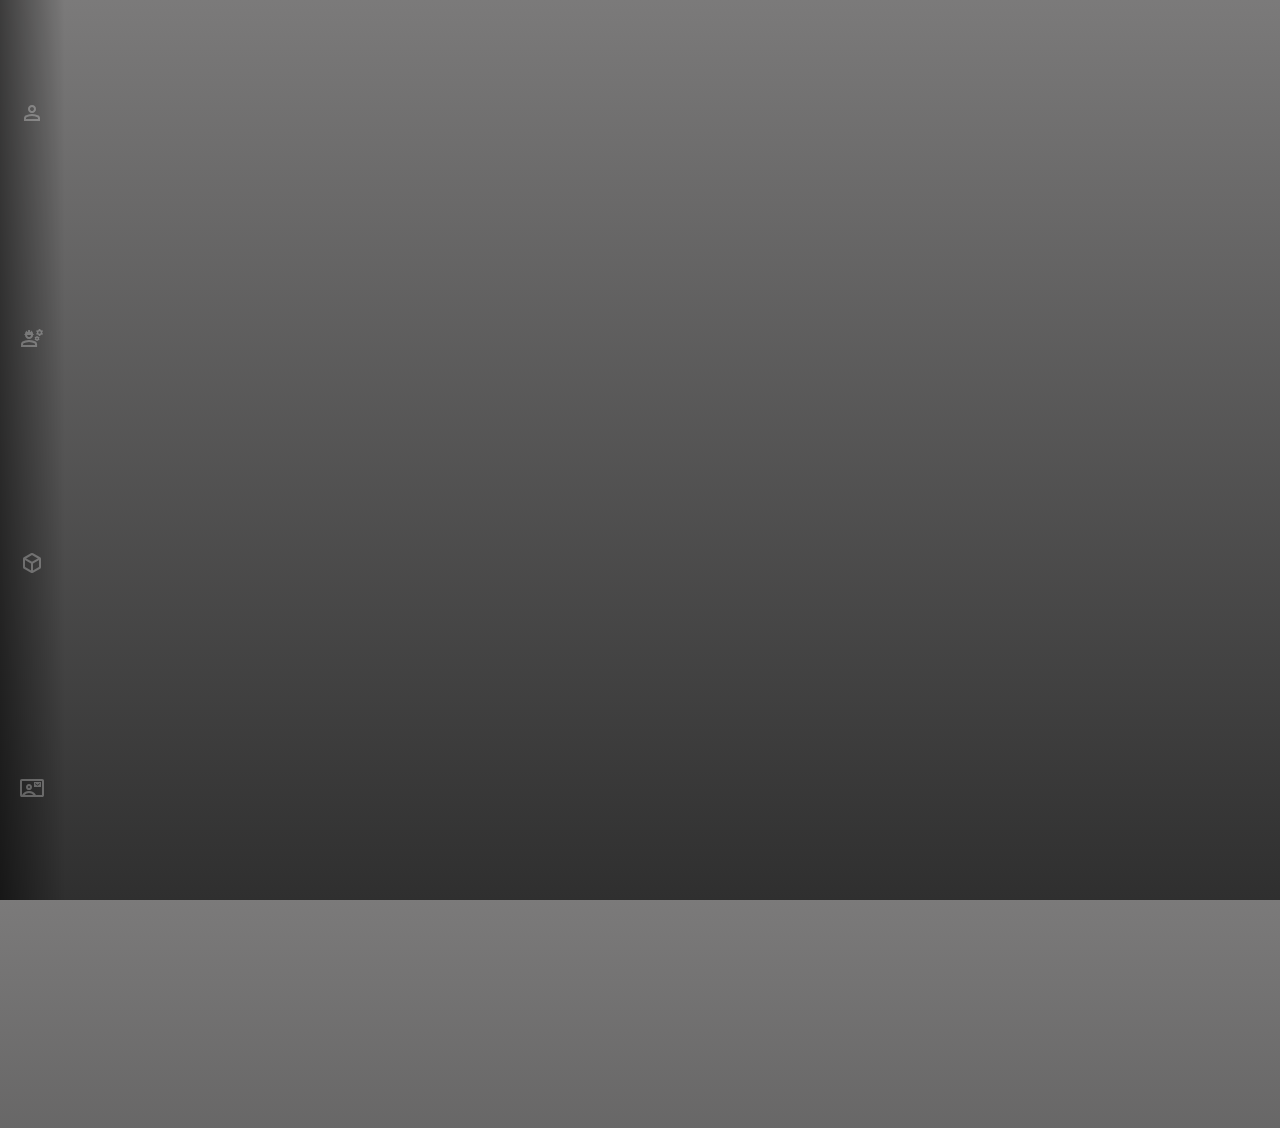
<file: src/index.html>
<!DOCTYPE html>

<html lang = "en">

    <!-- metadata -->
    <head>
        <title>Online Portfolio - Irene Sun</title>
        <meta charset = "UTF-8">
        <meta name = "description" content = "Personal Webpage">
        <meta name = "author" content = "Irene Sun">
        <meta name = "viewport" content = "width=device-width, initial-scale=1.0">
        <link rel = "stylesheet" href = "style.css">
        <link rel="stylesheet" href="https://fonts.googleapis.com/css2?family=Material+Symbols+Outlined:opsz,wght,FILL,GRAD@48,400,0,0" />
        <link rel = "stylesheet" href = "https://cdnjs.cloudflare.com/ajax/libs/font-awesome/4.7.0/css/font-awesome.min.css">
    </head>

    <!-- content -->
    <body>

        <!-- navigation menu -->
        <nav>
            <a href = "#about" class="material-symbols-outlined">
                person
                <span class="label">About</span>
            </a>
            <a href = "#skillsets" class="material-symbols-outlined">
                engineering
                <span>Skillsets</span>
            </a>
            <a href = "#projects" class="material-symbols-outlined">
                deployed_code
                <span>Projects</span>
            </a>
            <a href = "#contact" class="material-symbols-outlined">
                contact_mail
                <span>Contact</span>
            </a>
        </nav>

        <!-- home(index) page -->
        <section id = "home" class="active">
            <div class="section-main courier-new luminescent-white">
                <div>Nice to meet you.</div>
                I'm Irene, a
                <div class="typed-text-container">
                    <div class="typed-text" style="--word-count: 18;">Software Developer</div>
                </div>
            </div>
        </section>

        <!-- about page -->
        <section id = "about">
            <div class="courier-new luminescent-white font-larger-500 fluctuating-fragments">
                <div class="frag-big"></div>
                <div class="frag-med"></div>
                <div class="frag-small"></div>
                <div class="text">
                    I'm currently working towards a degree specializing in Computer Science 
                    at the University of Alberta and am set to graduate next year.
                    During my academic journey, I've spent my time learning about 
                    software design, algorithms, and artificial intelligence.
                    I thrive in collaborative settings; 
                    I believe that the greatest work is accomplished through collective effort of many.
                    Besides coding, I read, play games, sew, and bake in my spare time. 
                    Mainly, I love to learn and create things, which is why I'm drawn to programming.
                    I'm excited to direct my passion and knowledge into solving problems and explore new horizons.
                </div>
            </div>
        </section>

        <!-- skillsets page -->
        <section id = "skillsets">
            <div id="matrix">
                <canvas></canvas>
            </div>

            <div class = "section-main luminescent-white poiret">
                <ul>
                    <li>Python</li>
                    <li>C/C++</li>
                    <li>C#</li>
                    <li>Java</li>
                    <li>Javascript</li>
                    <li>Julia</li>
                    <li>HTML</li>
                    <li>CSS</li>
                    <li>SQL</li>
                    <li>MongoDB</li>
                    <li>Firebase Firestore</li>
                    <li>ASP.NET Core</li>
                    <li>Object Oriented Programming</li>
                    <li>Data Structures</li>
                    <li>Algorithms</li>
                </ul>
            </div>
        </section>

        <!-- projects page -->
        <section id = "projects">
            <div class="carousel">
                
                <div class="slide">
                    <img src="assets/BugTracker.png" />
                    <div class="card">
                        <div class="circle" style="--bg-color-1: #c9caff; --bg-color-2: #a093ff;"></div>
                        <div class="content poiret">
                            <h2>Bug Tracker</h2>
                            <p>
                                This bug tracking website is a personal project I worked on over the summer.
                                It uses the ASP.NET Core framework and C#.
                            </p>
                            <a href="https://github.com/IreneRSun/BugTracker" style="--color: #a093ff;">Check It Out</a>
                        </div>
                        <img src="assets/BugTracker.png" />
                    </div>
                </div>
    
                <div class="slide">
                    <img src="assets/WeatherApp.png" />
                    <div class="card">
                        <div class="circle" style="--bg-color-1: #fcd39a; --bg-color-2: #fcb69f;"></div>
                        <div class="content poiret">
                            <h2>Weather Web App</h2>
                            <p>
                                This unique weather web application uses HTML, CSS, and Javascript to visually tell the weather.
                            </p>
                            <a href="https://github.com/IreneRSun/CatInTheCity" style="--color: #fcb69f;">Check It Out</a>
                        </div>
                        <img src="assets/WeatherApp.png" />
                    </div>
                </div>

                <div class="slide">
                    <img src="assets/QRHunter.png" />
                    <div class="card">
                        <div class="circle" style="--bg-color-1: #a8fc41; --bg-color-2: #6ebc18;"></div>
                        <div class="content poiret">
                            <h2>QR Mobile App</h2>
                            <p>
                                This is a mobile Android game where users scan QR codes competitively.
                                This was a group project made using Android Studio.
                            </p>
                            <a href="https://github.com/CMPUT301W23T09/QRHunter" style="--color: #6ebc18;">Check It Out</a>
                        </div>
                        <img src="assets/QRHunter.png" />
                    </div>
                </div>

                <div class="nav">
                    <div class="index"></div>
                    <div class="index"></div>
                    <div class="index"></div>
                </div>

            </div>

        </section>

        <!-- contact page -->
        <section id = "contact">
            <ul class="times-new-roman">
                <li>
                    <i class="fa fa-github" aria-hidden="true"></i>
                    <p>IreneRSun</p>
                </li>
                <li>
                    <i class="fa fa-phone" aria-hidden="true"></i>
                    <p>587-357-1506</p>
                </li>
                <li>
                    <i class="fa fa-envelope" aria-hidden="true"></i>
                    <p>irene.rsun
                        @gmail.com</p>
                </li>
            </ul>
        </section>

        <!-- javascript scripts -->
        <script src = "matrix.js"></script>
        <script src = "site.js"></script>
        
    </body>

</html>
</file>
<file: src/style.css>
@import url('https://fonts.googleapis.com/css2?family=Poiret+One&display=swap');

* {
    margin: 0;
    padding: 0;
    box-sizing: border-box;
}

body {
    min-width: 100vw;
    min-height: 100vh;
    background: linear-gradient(180deg, rgba(123,122,122,1) 0%, rgba(47,47,47,1) 100%);
}

/** nav bar */
nav {
    position: fixed;
    left: 0;
    z-index: 1000;
    display: flex;
    flex-direction: column;
    height: 100vh;
    justify-content: space-around;
    background: linear-gradient(90deg, rgba(0,0,0,0.5) 0%, rgba(0,0,0,0) 100%);
}

nav a {
    display: flex;
    flex-direction: row;
    padding: 20px;
    text-decoration: none;
    font-size: 50px;
    color: whitesmoke;
    transition: 1s;
}

nav:hover a {
    opacity: 0.3;
}

nav a:hover {
    text-shadow: 1px 1px 2px black, 0 0 25px silver;
    filter: brightness(5px);
    opacity: 1;
}

nav a span {
    display: none;
}

nav a:hover span {
    display: inline-block;
}

/** sections */
section {
    position: absolute;
    top: 0;
    width: 0;
    height: 100vh;
    display: flex;
    justify-content: center;
    align-items: center;
    transition: ease-in-out 0.5s;
    opacity: 0;
}

section:target {
    opacity: 1;
    left: 0;
    width: 100%;
    z-index: 50;
}

.section-main {
    font-size: 80px;
    font-weight: 300;
}

/** typewriter effect */
.typed-text-container {
    display: inline-block;
}

.typed-text {
    overflow: hidden;
    width: 0;
    border-right: 2px solid;
    animation: typing 3s steps(var(--word-count), end) forwards 2s, blinking-cursor 2s infinite alternate 5s;
}

@keyframes typing {
    0% {
        width: 0%;
    }
    100% {
        width: 100%;
    }
}

@keyframes blinking-cursor {
    0% {
        border-color: black;
    }
    100% {
        border-color: transparent;
    }
}

/** binary matrix */
#matrix {
    overflow: hidden;
    width: 60vw;
    height: 80vh;
    border-radius: 66% 34% 74% 26% / 22% 70% 30% 78%;
}

/** wheel of skills */
@keyframes wheel {
    0% {
        transform: translateY(0px);
    }
    6.67% {
        transform: translateY(-100%);
    }
    13.33% {
        transform: translateY(-200%);
    }
    20% {
        transform: translateY(-300%);
    }
    26.67% {
        transform: translateY(-400%);
    }
    33.33% {
        transform: translateY(-500%);
    }
    40% {
        transform: translateY(-600%);
    }
    46.67% {
        transform: translateY(-700%);
    }
    53.33% {
        transform: translateY(-800%);
    }
    60% {
        transform: translateY(-900%);
    }
    66.67% {
        transform: translateY(-1000%);
    }
    73.33%  {
        transform: translateY(-1100%);
    }
    80% {
        transform: translateY(-1200%);
    }
    86.67% {
        transform: translateY(-1300);
    }
    93.33% {
        transform: translateY(-1400%);
    }
    100% {
        transform: translateY(-1490%);
    }
}

#skillsets ul {
    position: relative;
    width: 100%;
    height: 80px;
    list-style: none;
    overflow: hidden;
}

#skillsets ul li {
    width: 100%;
    white-space: nowrap;
    animation: wheel 30s linear infinite;
}

ul:hover li {
    animation-play-state: paused;
}

/** project cards */
.carousel {
    position: absolute;
    left: 0;
    display: flex;
    flex-wrap: nowrap;
}

.card {
    position: relative;
    min-width: 600px;
    width: 600px;
    height: auto;
    align-items: center;
    background: transparent;
    border-radius: 20px;
}

.card .circle {
    position: absolute;
    top: 0;
    left: 0;
    width: 100%;
    height: 100%;
}

.card .circle::before {
    content: "";
    position: absolute;
    top: 0;
    left: 0;
    width: 100%;
    height: 100%;
    border-radius: 20px;
    clip-path: circle(5px at center);
    background: linear-gradient(0deg, var(--bg-color-1) 0%, var(--bg-color-2) 100%);
    transition: 1s;
}

.card:hover .circle::before {
    background: linear-gradient(0deg, var(--bg-color-1) 0%,  var(--bg-color-2) 100%);
    clip-path: circle(400px at center);
}

.card img {
    position: absolute;
    top: 50%;
    left: 50%;
    transform: translate(-50%, -50%);
    height: 200px;
    pointer-events: none;
    transition: 1s;
}

.card:hover img {
    left: 85%;
}

.card .content {
    position: relative;
    width: 50%;
    padding: 10%;
    opacity: 0;
    visibility: hidden;
    transition: 0s;
}

.card:hover .content {
    opacity: 1;
    visibility: visible;
    transition: 2s;
}

.card .content h2 {
    color: white;
    margin-bottom: 15px;
    font-size: 2.2em;
}

.card .content p {
    color: white;
}

.card .content a {
    position: relative;
    padding: 10px 30px;
    background: white;
    color: var(--color);
    border-radius: 10px;
    margin-top: 35px;
    display: inline-block;
    text-decoration: none;
}

/** contact blocks */
#contact ul {
    position: relative;
    display: flex;
    list-style: none;
}

#contact ul li {
    position: relative;
    display: inline-block;
    width: 150px;
    height: 150px;
    font-size: 130px;
    margin: 50px;
    border-radius: 10px;
    overflow: hidden;
    color: white;
    text-align: center;
    border: 1px solid rgba(255,255,255,0.6);
    border-right: 1px solid rgba(255,255,255,0.2);
    border-bottom: 1px solid rgba(255,255,255,0.2);
    box-shadow: 5px 5px 30px rgba(0,0,0,0.3);
    transition: 0.5s;
}

#contact ul li:hover {
    transform: translateY(-30px);
}

#contact ul li:hover i {
    background: linear-gradient(180deg, rgba(87,101,116,1) 0%, rgba(173,162,171,1) 100%);
    background-clip: text;
    -webkit-background-clip: text;
    -webkit-text-fill-color: transparent;
    color: rgba(100, 99, 115,1);
}

#contact ul li::before {
    content: "";
    position: absolute;
    top: 0;
    left: 0;
    width: 150px;
    height: 100%;
    background: rgba(255,255,255,0.5);
    transform: skewX(45deg) translateX(300px);
    transition: 0.5s;
}

#contact ul li:hover::before {
    transform: skewX(45deg) translateX(-300px);
}

#contact ul li p { 
    display: block;
    width: 100%;
    font-size: 25px;
    opacity: 0;
    transition: 0s;
}

#contact ul li:hover p {
    opacity: 1;
    transition: 2s;
}

/** general miscellaneous effects */
.centered {
    position: absolute;
    top: 50%;
    left: 50%;
    transform: translate(-50%, -50%);
    text-align: center;
}

.nowrap {
    white-space: nowrap;
}

.courier-new {
    font-family:'Courier New', monospace;
}

.times-new-roman {
    font-family: 'Times New Roman', serif;
}

.poiret {
    font-family: 'Poiret One', cursive;
}

.luminescent-white {
    color: whitesmoke;
    text-shadow: 1px 1px 2px black, 1px 1px 5px white;
}
</file>
